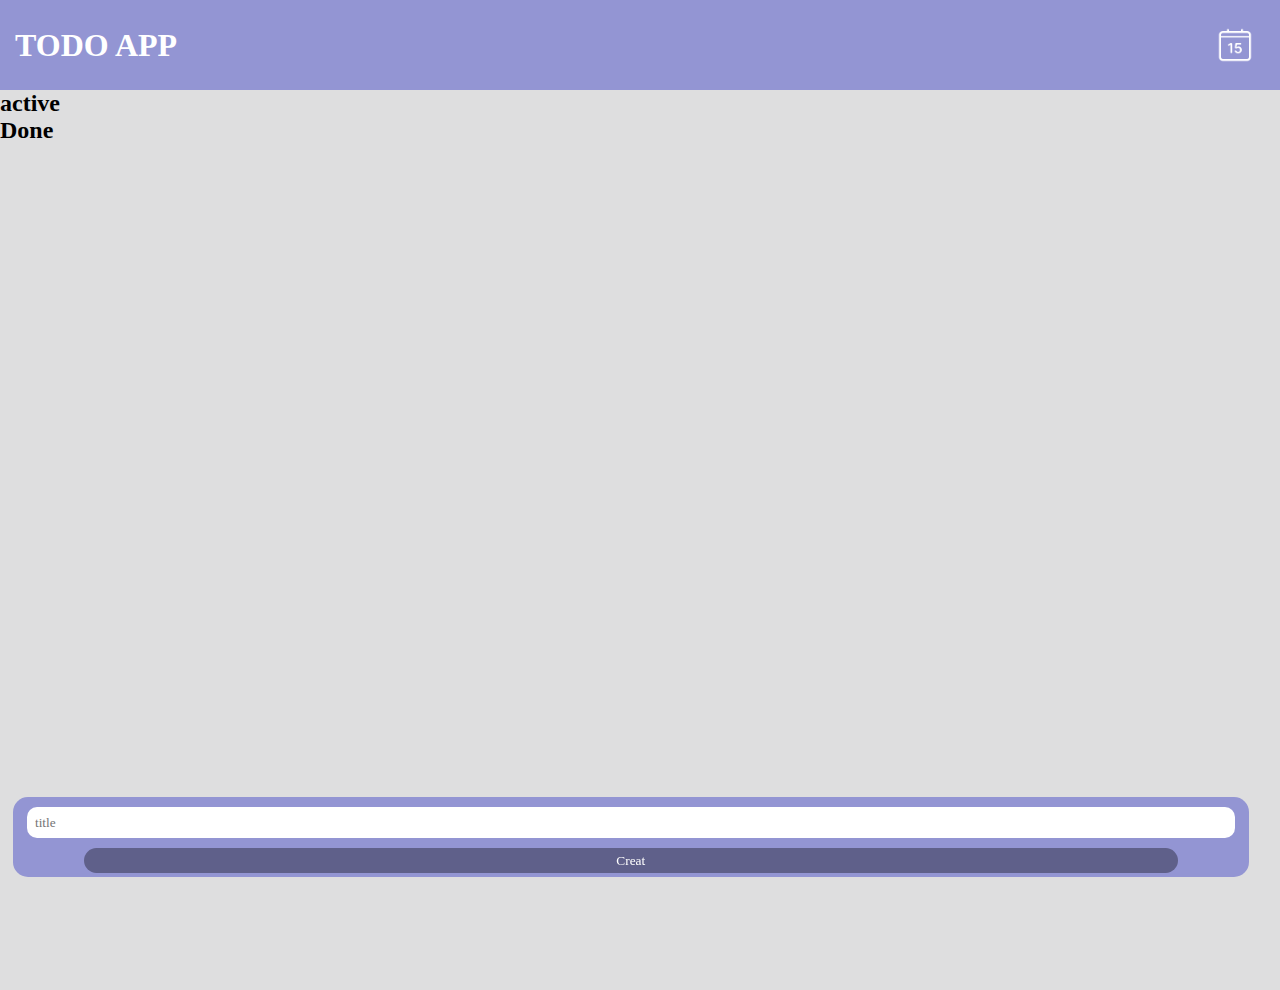
<file: index.html>
<!DOCTYPE html>
<html lang="en">
  <head>
    <meta charset="UTF-8" />
    <meta name="viewport" content="width=device-width, initial-scale=1.0" />
    <title>Document</title>
    <link rel="stylesheet" href="test.css" />
  </head>
  <body>
    <header class="head">
      <h1>TODO APP</h1>
      <img src="/assets/photos/max.png" />
    </header>
    <div class="container">
      <div class="creat">
        <input id="title" type="text" placeholder="title" />
        <button id="but">Creat</button>
      </div>
      <h2>active</h2>
      <div id="active"></div>
      <h2>Done</h2>
      <div id="done"></div>
    </div>
    <script src="test.js"></script>
  </body>
</html>
</file>
<file: test.css>
* {
    margin: 0;
    padding: 0;
    font-family: jost;
    position: relative;
}

.head {
    width: 100%;
    height: 90px;
    background: #9395D3;
    color: #fff;
    display: flex;
    justify-content: space-between;
    align-items: center;
    position: fixed;
    z-index: 5;
}

.head h1 {
    padding-left: 15px;
}

.head img {
    width: 60px;
    padding-right: 15px;
}

.container {
    width: 100%-90px;
    height: 100vh;
    background: #9e9fa057;
    padding-top: 90px;
}

.main {
    width: 95%;
    height: 82px;
    background: #fff;
    margin: auto;
    margin-top: 20px;
    border-radius: 10px;
    display: flex;
    justify-content: space-between;
    align-items: center;
}

.main h3 {
    color: #9395D3;
    padding-left: 15px;
    overflow: hidden;
}

.done {
    background-color: #9395D3;
    color: #fff;
}

.done h3 {
    text-decoration: line-through;
    color: #fff;
}

.max {
    padding-right: 15px;
    min-width: 150px;
}

.max img {
    width: 25px;
    height: 25px;
    margin-left: 15px;
    cursor: pointer;
}

.creat {
    position: absolute;
    bottom: 10px;
    z-index: 10;
    position: fixed;
    margin: 1%;
    padding: 10px;
    width: 95%;
    height: 60px;
    border-radius: 15px;
    background: #9395D3;
}

#title {
    display: block;
    width: 98%;
    height: 25px;
    border-radius: 10px;
    border: 0;
    margin: auto;
    padding: 3px 8px;

}

#but {
    width: 90%;
    height: 25px;
    margin-left: 5%;
    margin-top: 10px;
    border-radius: 15px;
    background-color: #3738508f;
    color: #fff;
    border: 0;
    cursor: pointer;
    transition: .5s;
}

#but:hover {
    background-color: #373850cc;
}
</file>
